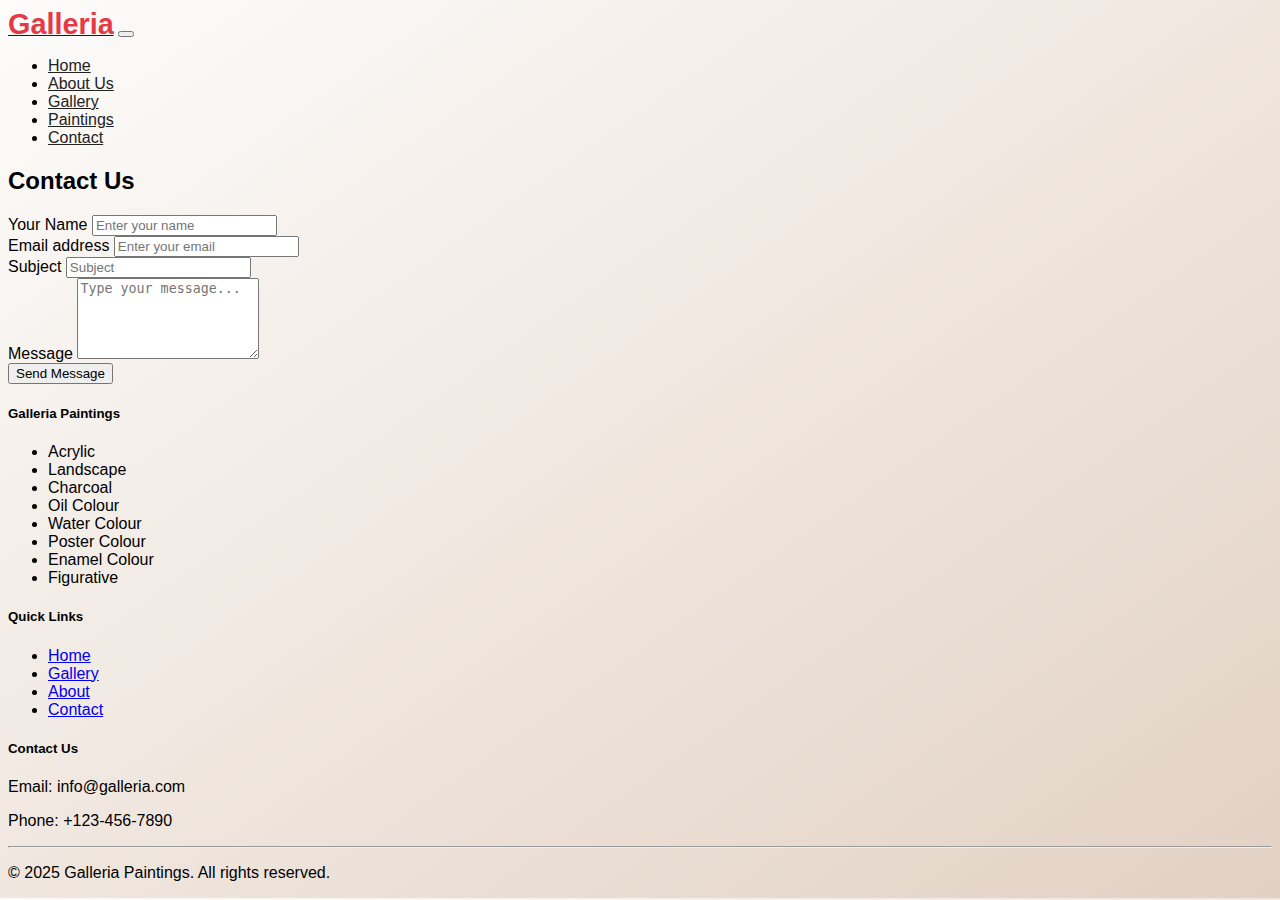
<file: contact.html>
<!DOCTYPE html>
<html lang="en">
<head>
    <meta charset="UTF-8">
    <meta name="viewport" content="width=device-width, initial-scale=1.0">
    <title>contact us</title>
    <link rel="stylesheet" href="./">
     <link href="https://cdn.jsdelivr.net/npm/bootstrap@5.3.7/dist/css/bootstrap.min.css" rel="stylesheet" integrity="sha384-LN+7fdVzj6u52u30Kp6M/trliBMCMKTyK833zpbD+pXdCLuTusPj697FH4R/5mcr" crossorigin="anonymous">
     <style>
      body {
      font-family: 'Segoe UI', sans-serif;
      background: linear-gradient(to bottom right, #fdfcfb, #e2d1c3);
    }
    .navbar-brand span {
      color: #e63946;
      font-weight: bold;
      font-size: 1.8rem;
    }
    .nav-link {
      font-weight: 500;
      color: #222 !important;
      transition: color 0.3s ease;
    }
    .nav-link:hover {
      color: #e63946 !important;
    }

    /* .form-control:focus{
      outline: 1px solid #e63946;
    } */
     input:focus, textarea:focus, select:focus {
    border-color: #e63946 !important;       /* Red border */
    box-shadow: 0 0 0 0.2rem rgba(255, 0, 0, 0.35) !important; /* Red glow */
    outline: none !important;           /* Remove default outline */
    
}
a.text-light:hover {
    color: red !important;
}
     </style>

    
</head>
<body>
     <nav class="navbar navbar-expand-lg navbar-light bg-white shadow-sm sticky-top">
    <div class="container">
      <a class="navbar-brand" href="http://127.0.0.1:5500/index.htmL"><span>Galleria</span></a>
      <button class="navbar-toggler" type="button" data-bs-toggle="collapse" data-bs-target="#navbarNav">
        <span class="navbar-toggler-icon"></span>
      </button>
      <div class="collapse navbar-collapse" id="navbarNav">
        <ul class="navbar-nav ms-auto">
          <li class="nav-item"><a class="nav-link active" href="http://127.0.0.1:5500/index.html">Home</a></li>
          <li class="nav-item"><a class="nav-link" href="http://127.0.0.1:5500/aboutus.html">About Us</a></li>
          <li class="nav-item"><a class="nav-link" href="http://127.0.0.1:5500/gallery.html">Gallery</a></li>
          <li class="nav-item"><a class="nav-link" href="http://127.0.0.1:5500/painting.html">Paintings</a></li>
          <li class="nav-item"><a class="nav-link" href="http://127.0.0.1:5500/contact.html">Contact</a></li>
        </ul>
      </div>
    </div>
  </nav>


      <div class="container mt-5">
  <h2 class="text-center mb-4"><span class="fs-1 text-danger">C</span>ontact <span class="fs-1 text-danger">U</span>s</h2>
  <form>
    <div class="mb-3">
      <label for="name" class="form-label">Your Name</label>
      <input type="text" class="form-control" id="name" placeholder="Enter your name" required>
    </div>
    
    <div class="mb-3">
      <label for="email" class="form-label">Email address</label>
      <input type="email" class="form-control" id="email" placeholder="Enter your email" required>
    </div>
    
    <div class="mb-3">
      <label for="subject" class="form-label">Subject</label>
      <input type="text" class="form-control" id="subject" placeholder="Subject" required>
    </div>

    <div class="mb-3">
      <label for="message" class="form-label">Message</label>
      <textarea class="form-control" id="message" rows="5" placeholder="Type your message..." required></textarea>
    </div>
    
    <button type="submit" class="btn btn-danger">Send Message</button>
  </form>
</div>

<footer class="bg-dark text-light pt-5 pb-3 mt-5">
  <div class="container">
    <div class="row">
      <!-- Company Info -->
      <div class="col-md-4 mb-3">
        <h5>Galleria Paintings</h5>
       <div class="mt-6">
      <h3 class="text-xl font-bold mb-2"></h3>
      <ul class="grid grid-cols-2 md:grid-cols-3 gap-2">
        <li>Acrylic</li>
        <li>Landscape</li>
        <li>Charcoal</li>
        <li>Oil Colour</li>
        <li>Water Colour</li>
        <li>Poster Colour</li>
        <li>Enamel Colour</li>
        <li>Figurative</li>
      </ul>
    </div>
      </div>

      

      <!-- Quick Links -->
       <div class="col-md-4 mb-3">
        <h5>Quick Links</h5>
        <ul class="list-unstyled">
          <li><a href="http://127.0.0.1:5500/index.html" class="text-light text-decoration-none ">Home</a></li>
          <li><a href="http://127.0.0.1:5500/gallery.html" class="text-light text-decoration-none">Gallery</a></li>
          <li><a href="http://127.0.0.1:5500/about us.html" class="text-light text-decoration-none">About</a></li>
          <li><a href="http://127.0.0.1:5500/contact.html" class="text-light text-decoration-none">Contact</a></li>
        </ul>
      </div>
      <!-- Contact / Social -->
      <div class="col-md-4 mb-3">
        <h5>Contact Us</h5>
        <p>Email: info@galleria.com</p>
        <p>Phone: +123-456-7890</p>
        <!-- Social Icons -->
        <div class="mt-2">
          <a href="#" class="text-light me-3"><i class="bi bi-facebook"></i></a>
          <a href="#" class="text-light me-3"><i class="bi bi-instagram"></i></a>
          <a href="#" class="text-light"><i class="bi bi-twitter"></i></a>
        </div>
      </div>
    </div>

    <hr class="border-light" />
    <p class="text-center mb-0">&copy; 2025 Galleria Paintings. All rights reserved.</p>
  </div>
</footer>

<script src="https://cdn.jsdelivr.net/npm/bootstrap@5.3.0/dist/js/bootstrap.bundle.min.js"></script>






</body>
</html>
</file>
